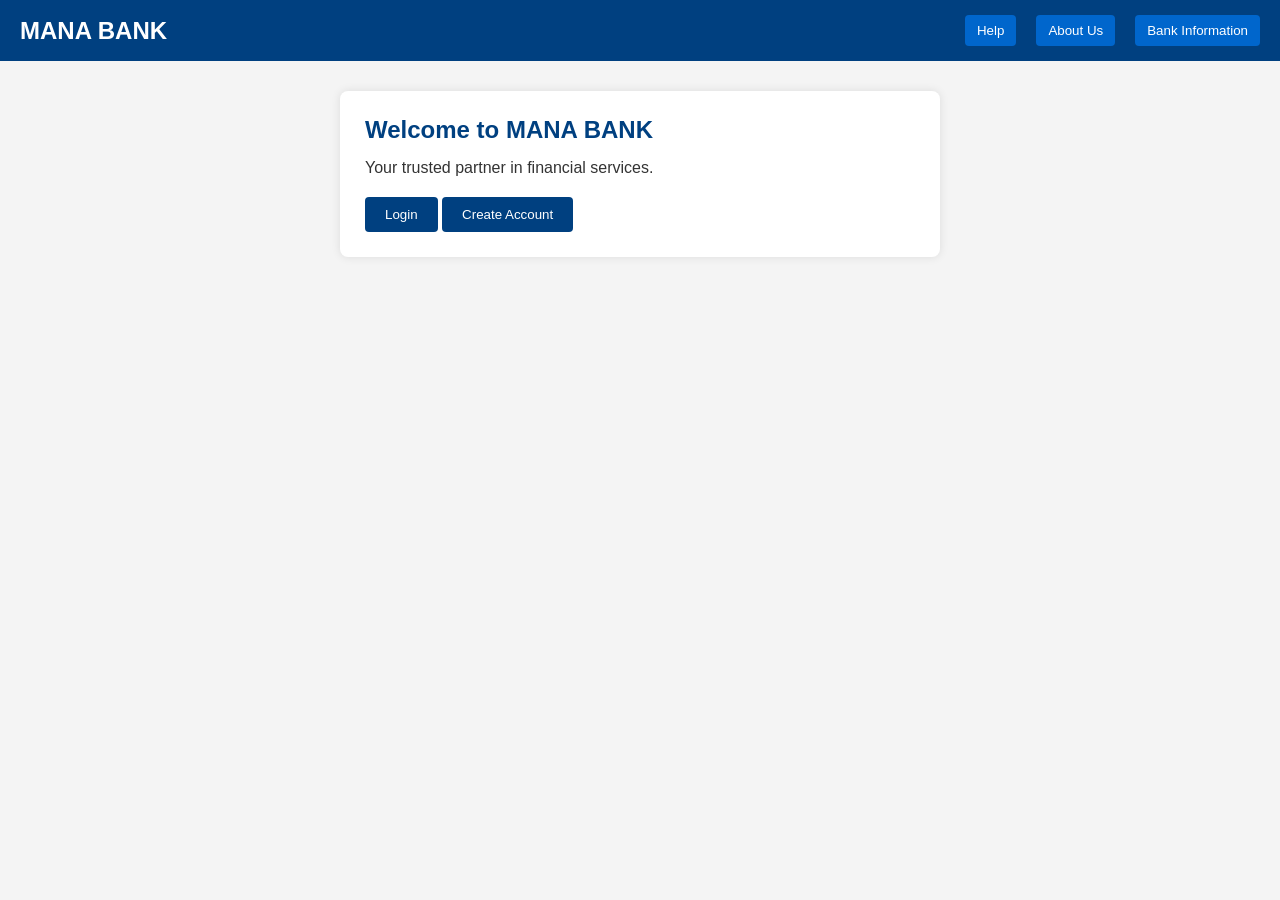
<file: index.html>
<!DOCTYPE html>
<html lang="en">

<head>
  <meta charset="UTF-8">
  <meta name="viewport" content="width=device-width, initial-scale=1">
  <title>MANA BANKING Application 1</title>
  <style>
    * {
      box-sizing: border-box;
      margin: 0;
      padding: 0;
    }

    body {
      font-family: Arial, sans-serif;
      background-color: #f4f4f4;
      color: #333;
    }

    .hidden {
      display: none !important;
    }

    /* Header */
    header {
      background-color: #004080;
      color: #fff;
      padding: 15px 20px;
      display: flex;
      justify-content: space-between;
      align-items: center;
    }

    header .logo h1 {
      font-size: 24px;
    }

    header nav ul {
      list-style: none;
      display: flex;
    }

    header nav ul li {
      margin-left: 20px;
    }

    header nav ul li button {
      background-color: #0066cc;
      padding: 8px 12px;
    }

    header nav ul li button:hover {
      background-color: #005bb5;
    }

    /* Main container */
    .container {
      width: 90%;
      max-width: 600px;
      margin: 30px auto;
      background-color: #fff;
      padding: 25px;
      border-radius: 8px;
      box-shadow: 0 0 10px rgba(0, 0, 0, 0.1);
    }

    .container h2 {
      margin-bottom: 15px;
      color: #004080;
    }

    .container p {
      margin-bottom: 20px;
    }

    /* Buttons */
    button {
      padding: 10px 20px;
      background-color: #004080;
      border: none;
      color: #fff;
      cursor: pointer;
      border-radius: 4px;
      transition: background-color 0.3s ease;
    }

    button:hover {
      background-color: #003366;
    }

    button.link {
      background: none;
      color: #0066cc;
      padding: 0;
      text-decoration: underline;
    }

    button.link:hover {
      background: none;
      color: #004080;
    }

    button.gray {
      background-color: #666;
    }

    /* Forms */
    form {
      margin-bottom: 20px;
    }

    form label {
      display: block;
      margin-bottom: 5px;
      text-align: left;
    }

    form input {
      width: 100%;
      padding: 10px;
      margin-bottom: 10px;
      border: 1px solid #ccc;
      border-radius: 4px;
    }

    /* Dashboard */
    .transaction-section {
      margin-bottom: 25px;
    }

    .transaction-section h3,
    .container h3 {
      margin-bottom: 10px;
      color: #0066cc;
    }

    .balance-box {
      font-size: 26px;
      font-weight: bold;
      color: #004080;
      margin-bottom: 20px;
    }

    .transaction-history {
      max-height: 220px;
      overflow-y: auto;
      border-top: 1px solid #ccc;
      padding-top: 10px;
      margin-bottom: 15px;
      text-align: left;
    }

    .transaction-history p {
      margin-bottom: 8px;
      font-size: 14px;
    }

    .transaction-history small {
      display: block;
      color: #888;
    }

    .plus {
      color: #155724;
    }

    .minus {
      color: #721c24;
    }

    .buttons-row {
      display: flex;
      gap: 10px;
      flex-wrap: wrap;
      margin-bottom: 20px;
    }

    /* Messages */
    .message {
      padding: 10px;
      margin-top: 10px;
      border-radius: 4px;
      text-align: center;
    }

    .message.success {
      background-color: #d4edda;
      color: #155724;
    }

    .message.error {
      background-color: #f8d7da;
      color: #721c24;
    }

    /* Modals */
    .modal {
      position: fixed;
      top: 50%;
      left: 50%;
      transform: translate(-50%, -50%);
      width: 80%;
      max-width: 500px;
      background-color: #fff;
      border-radius: 8px;
      z-index: 1001;
      box-shadow: 0 5px 15px rgba(0, 0, 0, 0.3);
      padding: 20px;
    }

    .modal h2 {
      margin-bottom: 15px;
      color: #004080;
    }

    .modal p {
      margin-bottom: 10px;
    }

    .close {
      position: absolute;
      top: 10px;
      right: 15px;
      font-size: 24px;
      font-weight: bold;
      color: #aaa;
      cursor: pointer;
    }

    .close:hover {
      color: #000;
    }

    .overlay {
      position: fixed;
      top: 0;
      left: 0;
      width: 100%;
      height: 100%;
      background-color: rgba(0, 0, 0, 0.5);
      z-index: 1000;
    }

    /* Responsive */
    @media (max-width: 600px) {
      header {
        flex-direction: column;
        align-items: flex-start;
      }

      header nav ul {
        flex-direction: column;
        width: 100%;
      }

      header nav ul li {
        margin-left: 0;
        margin-top: 10px;
      }

      .container {
        padding: 15px;
      }

      .modal {
        width: 90%;
      }
    }
  </style>
</head>

<body>

  <header>
    <div class="logo">
      <h1>MANA BANK</h1>
    </div>
    <nav>
      <ul>
        <li><button onclick="openModal('helpModal')">Help</button></li>
        <li><button onclick="openModal('aboutModal')">About Us</button></li>
        <li><button onclick="openModal('infoModal')">Bank Information</button></li>
      </ul>
    </nav>
  </header>

  <div class="container">

    <!-- Welcome Page -->
    <div id="welcomePage">
      <h2>Welcome to MANA BANK</h2>
      <p>Your trusted partner in financial services.</p>
      <button onclick="showPage('loginPage')">Login</button>
      <button onclick="showPage('signUpPage')">Create Account</button>
      <div id="welcomeMessage" class="message hidden"></div>
    </div>

    <!-- Login Page -->
    <div id="loginPage" class="hidden">
      <h2>Login to Your Account</h2>
      <form id="loginForm">
        <label for="loginUsername">Username:</label>
        <input type="text" id="loginUsername" placeholder="Enter Username" required />

        <label for="loginPassword">Password:</label>
        <input type="password" id="loginPassword" placeholder="Enter Password" required />

        <button type="submit">Login</button>
      </form>
      <p>New to MANA BANK? <button class="link" onclick="showPage('signUpPage')">Create an Account</button></p>
      <div id="loginMessage" class="message hidden"></div>
    </div>

    <!-- Sign Up Page -->
    <div id="signUpPage" class="hidden">
      <h2>Create Your Account</h2>
      <form id="signUpForm">
        <label for="signUpUsername">Username:</label>
        <input type="text" id="signUpUsername" placeholder="Choose a Username" required />

        <label for="signUpPassword">Password:</label>
        <input type="password" id="signUpPassword" placeholder="Choose a Password" required />

        <label for="signUpConfirm">Confirm Password:</label>
        <input type="password" id="signUpConfirm" placeholder="Re-enter Password" required />

        <button type="submit">Sign Up</button>
      </form>
      <p>Already have an account? <button class="link" onclick="showPage('loginPage')">Login</button></p>
      <div id="signUpMessage" class="message hidden"></div>
    </div>

    <!-- Dashboard Page (only one copy) -->
    <div id="dashboardPage" class="hidden">
      <h2>Welcome, <span id="userWelcome"></span></h2>
      <div class="balance-box">Balance: $<span id="balance">0.00</span></div>

      <div class="buttons-row">
        <button class="gray" onclick="checkBalance()">Check Balance</button>
        <button class="gray" onclick="checkTotalAccounts()">Check Total Accounts</button>
      </div>

      <div class="transaction-section">
        <h3>Deposit Money</h3>
        <form id="creditForm">
          <input type="number" id="creditAmount" placeholder="Enter amount to deposit" min="0.01" step="0.01"
            required />
          <button type="submit">Deposit</button>
        </form>
      </div>

      <div class="transaction-section">
        <h3>Withdraw Money</h3>
        <form id="debitForm">
          <input type="number" id="debitAmount" placeholder="Enter amount to withdraw" min="0.01" step="0.01"
            required />
          <button type="submit">Withdraw</button>
        </form>
        <small>A $20 fee is charged for every withdrawal.</small>
      </div>

      <div class="transaction-section">
        <h3>Send Money</h3>
        <form id="sendMoneyForm">
          <input type="text" id="recipientUsername" placeholder="Recipient Username" required />
          <input type="number" id="sendAmount" placeholder="Amount to Send" min="0.01" step="0.01" required />
          <button type="submit">Send</button>
        </form>
        <small>You must keep a minimum balance of $500.</small>
      </div>

      <h3>Transaction History</h3>
      <div class="transaction-history" id="transactionHistory"></div>

      <button onclick="logout()">Logout</button>
      <div id="transactionMessage" class="message hidden"></div>
    </div>
  </div>

  <!-- Help Modal -->
  <div id="helpModal" class="modal hidden">
    <span class="close" onclick="closeAllModals()">&times;</span>
    <h2>Help</h2>
    <p>For any help, contact our support team member RAVI at sem3pse@manabank.com or call us at (008) 456-7890.</p>
  </div>

  <!-- About Us Modal -->
  <div id="aboutModal" class="modal hidden">
    <span class="close" onclick="closeAllModals()">&times;</span>
    <h2>About Us</h2>
    <p>MANA BANK has been serving customers since 11 September 2023, providing reliable and secure banking services.</p>
  </div>

  <!-- Bank Information Modal -->
  <div id="infoModal" class="modal hidden">
    <span class="close" onclick="closeAllModals()">&times;</span>
    <h2>Bank Information</h2>
    <p>Address: Andhra Pradesh, Vijayawada, Amaravathi, VIT-AP near Secretariat.</p>
    <p>Operating Hours: Monday to Friday, 9 AM to 5 PM.</p>
  </div>

  <!-- Overlay for Modals -->
  <div id="overlay" class="overlay hidden" onclick="closeAllModals()"></div>

  <script>
    // ============================================================
    // USERS ARRAY (temporary storage - it resets when the page reloads)
    // Each user: { username, password, balance, history: [] }
    // Sign up pushes a new object here; login searches this array.
    // ============================================================
    const users = [
      { username: "ravi", password: "10364", balance: 50000, history: [] },
      { username: "chandu", password: "100", balance: 300000, history: [] },
      { username: "likith", password: "7210", balance: 700054, history: [] },
      { username: "jagadeesh", password: "7199", balance: 25100, history: [] }
    ];

    // const WITHDRAW_FEE = 20;
    // const MIN_BALANCE = 500;

    //creating a business logic here

    const WITHDRAW_FEE = 10;
    const MIN_BALANCE = 200;

    let currentUser = null; // the user object of whoever is logged in

    const $ = id => document.getElementById(id);

    // Find a user in the array by username (not case sensitive)
    function findUser(username) {
      return users.find(u => u.username === username.trim().toLowerCase());
    }

    // ---------- Messages & page switching ----------
    function displayMessage(elementId, message, type = 'success') {
      const element = $(elementId);
      element.textContent = message;
      element.classList.remove('hidden', 'success', 'error');
      element.classList.add(type);
      clearTimeout(element.timer);
      element.timer = setTimeout(() => element.classList.add('hidden'), 3000);
    }

    function clearAllMessages() {
      document.querySelectorAll('.message').forEach(msg => msg.classList.add('hidden'));
    }

    function showPage(pageId) {
      ['welcomePage', 'loginPage', 'signUpPage', 'dashboardPage'].forEach(id => {
        $(id).classList.toggle('hidden', id !== pageId);
      });
      clearAllMessages();
    }

    // ---------- Sign Up: add a new user to the array ----------
    $('signUpForm').addEventListener('submit', function (e) {
      e.preventDefault();
      const username = $('signUpUsername').value.trim().toLowerCase();
      const password = $('signUpPassword').value;
      const confirm = $('signUpConfirm').value;

      if (!username || !password) {
        displayMessage('signUpMessage', 'Please enter both username and password.', 'error');
      } else if (/\s/.test(username)) {
        displayMessage('signUpMessage', 'Username cannot contain spaces.', 'error');
      } else if (password.length < 4) {
        displayMessage('signUpMessage', 'Password must be at least 4 characters.', 'error');
      } else if (password !== confirm) {
        displayMessage('signUpMessage', 'Passwords do not match.', 'error');
      } else if (findUser(username)) {
        displayMessage('signUpMessage', 'Username already exists! Try a different one.', 'error');
      } else {
        users.push({ username: username, password: password, balance: 0, history: [] });
        displayMessage('signUpMessage', 'Account created successfully! Redirecting to login...', 'success');
        this.reset();
        setTimeout(() => showPage('loginPage'), 1500);
      }
    });

    // ---------- Login: check username + password in the array ----------
    $('loginForm').addEventListener('submit', function (e) {
      e.preventDefault();
      const user = findUser($('loginUsername').value);
      const password = $('loginPassword').value;

      if (user && user.password === password) {
        currentUser = user;
        displayMessage('loginMessage', 'Login successful!', 'success');
        this.reset();
        setTimeout(showDashboard, 800);
      } else {
        displayMessage('loginMessage', 'Invalid username or password!', 'error');
      }
    });

    // ---------- Dashboard ----------
    function showDashboard() {
      showPage('dashboardPage');
      $('userWelcome').textContent = currentUser.username;
      updateDashboard();
    }

    function updateDashboard() {
      $('balance').textContent = currentUser.balance.toFixed(2);
      displayTransactionHistory(currentUser.history);
    }

    function displayTransactionHistory(history) {
      const box = $('transactionHistory');
      box.textContent = '';
      if (history.length === 0) {
        const p = document.createElement('p');
        p.textContent = 'No transactions yet.';
        box.appendChild(p);
        return;
      }
      // Newest first
      history.slice().reverse().forEach(tx => {
        const p = document.createElement('p');
        const gained = tx.type === 'Deposit' || tx.type === 'Received';
        const main = document.createElement('span');
        main.className = gained ? 'plus' : 'minus';
        main.textContent = `${tx.type}: ${gained ? '+' : '-'}$${tx.amount.toFixed(2)}${tx.detail ? ' ' + tx.detail : ''}`;
        const time = document.createElement('small');
        time.textContent = tx.time;
        p.append(main, time);
        box.appendChild(p);
      });
    }

    function addHistory(user, type, amount, detail = '') {
      user.history.push({ type, amount, detail, time: new Date().toLocaleString() });
    }

    const roundMoney = n => Math.round(n * 100) / 100;

    function checkBalance() {
      displayMessage('transactionMessage', `Your current balance is $${currentUser.balance.toFixed(2)}.`, 'success');
    }

    function checkTotalAccounts() {
      displayMessage('transactionMessage', `MANA BANK has ${users.length} accounts in total.`, 'success');
    }

    // ---------- Deposit ----------
    $('creditForm').addEventListener('submit', function (e) {
      e.preventDefault();
      const amount = roundMoney(parseFloat($('creditAmount').value));
      if (isNaN(amount) || amount <= 0) {
        displayMessage('transactionMessage', 'Please enter a valid amount to deposit.', 'error');
        return;
      }
      currentUser.balance = roundMoney(currentUser.balance + amount);
      addHistory(currentUser, 'Deposit', amount);
      updateDashboard();
      displayMessage('transactionMessage', `Successfully deposited $${amount.toFixed(2)}.`, 'success');
      this.reset();
    });

    // ---------- Withdraw (fee is charged only once) ----------
    $('debitForm').addEventListener('submit', function (e) {
      e.preventDefault();
      const amount = roundMoney(parseFloat($('debitAmount').value));
      if (isNaN(amount) || amount <= 0) {
        displayMessage('transactionMessage', 'Please enter a valid amount to withdraw.', 'error');
        return;
      }
      if (currentUser.balance < amount + WITHDRAW_FEE) {
        displayMessage('transactionMessage', 'Insufficient balance including withdrawal fee.', 'error');
        return;
      }
      currentUser.balance = roundMoney(currentUser.balance - amount - WITHDRAW_FEE);
      addHistory(currentUser, 'Withdraw', amount);
      addHistory(currentUser, 'Fee', WITHDRAW_FEE, '(withdrawal fee)');
      updateDashboard();
      displayMessage('transactionMessage', `Withdrew $${amount.toFixed(2)} (plus $${WITHDRAW_FEE} fee).`, 'success');
      this.reset();
    });

    // ---------- Send Money ----------
    $('sendMoneyForm').addEventListener('submit', function (e) {
      e.preventDefault();
      const recipient = findUser($('recipientUsername').value);
      const amount = roundMoney(parseFloat($('sendAmount').value));

      if (isNaN(amount) || amount <= 0) {
        displayMessage('transactionMessage', 'Please enter a valid amount to send.', 'error');
      } else if (!recipient) {
        displayMessage('transactionMessage', 'Recipient does not exist.', 'error');
      } else if (recipient === currentUser) {
        displayMessage('transactionMessage', 'You cannot send money to yourself.', 'error');
      } else if (currentUser.balance - amount < MIN_BALANCE) {
        displayMessage('transactionMessage', `You must maintain a minimum balance of ${MIN_BALANCE}.`, 'error');
      } else {
        currentUser.balance = roundMoney(currentUser.balance - amount);
        recipient.balance = roundMoney(recipient.balance + amount);
        addHistory(currentUser, 'Sent', amount, `to ${recipient.username}`);
        addHistory(recipient, 'Received', amount, `from ${currentUser.username}`);
        updateDashboard();
        displayMessage('transactionMessage', `Successfully sent $${amount.toFixed(2)} to ${recipient.username}.`, 'success');
        this.reset();
      }
    });

    // ---------- Logout ----------
    function logout() {
      currentUser = null;
      showPage('welcomePage');
      displayMessage('welcomeMessage', 'Logged out successfully!', 'success');
    }

    // ---------- Modals ----------
    function openModal(modalId) {
      $(modalId).classList.remove('hidden');
      $('overlay').classList.remove('hidden');
    }

    function closeAllModals() {
      document.querySelectorAll('.modal').forEach(m => m.classList.add('hidden'));
      $('overlay').classList.add('hidden');
    }

    document.addEventListener('keydown', e => { if (e.key === 'Escape') closeAllModals(); });
  </script>
</body>

</html>
</file>
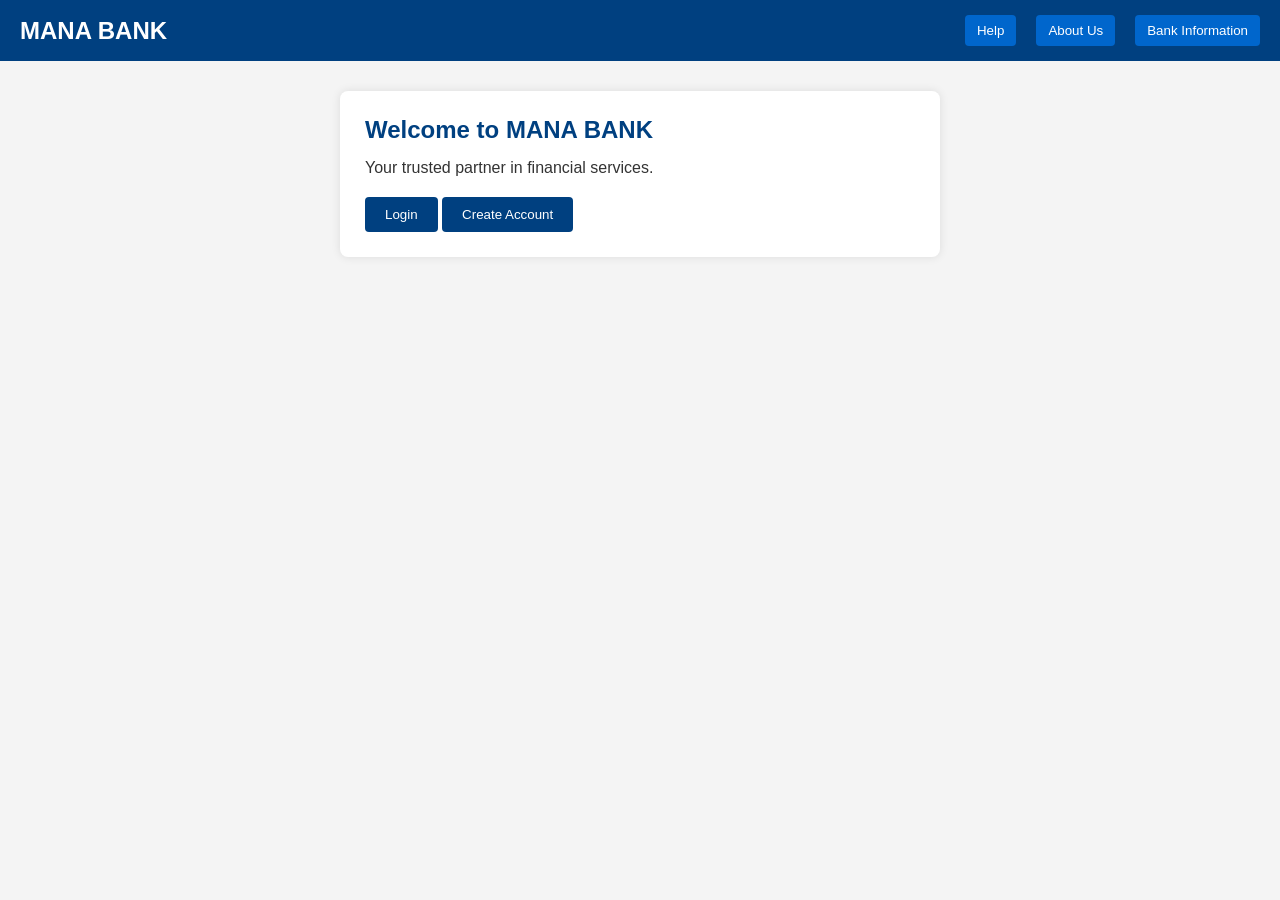
<file: abs2.html>
<!DOCTYPE html>
<html lang="en">
<head>
  <meta charset="UTF-8">
  <meta name="viewport" content="width=device-width, initial-scale=1">
  <title>MANA BANKING Application 2</title>
  <link rel="stylesheet">
</head>
<style>


* {
  box-sizing: border-box;
  margin: 0;
  padding: 0;
}


body {
  font-family: Arial, sans-serif;
  background-color: #f4f4f4;
  color: #333;
}


header {
  background-color: #004080;
  color: #fff;
  padding: 15px 20px;
  display: flex;
  justify-content: space-between;
  align-items: center;
}

header .logo h1 {
  margin: 0;
  font-size: 24px;
}

header nav ul {
  list-style: none;
  display: flex;
}

header nav ul li {
  margin-left: 20px;
}

header nav ul li button {
  background-color: #0066cc;
  border: none;
  color: #fff;
  padding: 8px 12px;
  cursor: pointer;
  border-radius: 4px;
  transition: background-color 0.3s ease;
}

header nav ul li button:hover {
  background-color: #005bb5;
}


.container {
  width: 90%;
  max-width: 600px;
  margin: 30px auto;
  background-color: #fff;
  padding: 25px;
  border-radius: 8px;
  box-shadow: 0 0 10px rgba(0, 0, 0, 0.1);
}

.container h2 {
  margin-bottom: 15px;
  color: #004080;
}

.container p {
  margin-bottom: 20px;
}


button {
  padding: 10px 20px;
  background-color: #004080;
  border: none;
  color: #fff;
  cursor: pointer;
  border-radius: 4px;
  transition: background-color 0.3s ease;
}

button:hover {
  background-color: #003366;
}


form {
  margin-bottom: 20px;
}

form label {
  display: block;
  margin-bottom: 5px;
  text-align: left;
}

form input {
  width: 100%;
  padding: 10px;
  margin-bottom: 10px;
  border: 1px solid #ccc;
  border-radius: 4px;
}

.transaction-section {
  margin-bottom: 25px;
}

.transaction-section h3 {
  margin-bottom: 10px;
  color: #0066cc;
}


.transaction-history {
  max-height: 200px;
  overflow-y: auto;
  border-top: 1px solid #ccc;
  padding-top: 10px;
  text-align: left;
}

.transaction-history p {
  margin-bottom: 8px;
}


.message {
  padding: 10px;
  margin-top: 10px;
  border-radius: 4px;
  text-align: center;
}

.message.hidden {
  display: none;
}

.message.success {
  background-color: #d4edda;
  color: #155724;
}

.message.error {
  background-color: #f8d7da;
  color: #721c24;
}


.hidden {
  display: none;
}


.modal {
  position: fixed;
  top: 50%;
  left: 50%;
  transform: translate(-50%, -50%) scale(1);
  width: 80%;
  max-width: 500px;
  background-color: #fff;
  border-radius: 8px;
  z-index: 1001;
  box-shadow: 0 5px 15px rgba(0,0,0,0.3);
  padding: 20px;
  animation: fadeIn 0.3s ease-out forwards;
}

.modal-content h2 {
  margin-bottom: 15px;
  color: #004080;
}

.modal-content p {
  margin-bottom: 10px;
}

.close {
  position: absolute;
  top: 10px;
  right: 15px;
  font-size: 24px;
  font-weight: bold;
  color: #aaa;
  cursor: pointer;
  transition: color 0.3s ease;
}

.close:hover {
  color: #000;
}


.overlay {
  position: fixed;
  top: 0;
  left: 0;
  width: 100%;
  height: 100%;
  background-color: rgba(0,0,0,0.5);
  z-index: 1000;
  animation: fadeInOverlay 0.3s ease-out forwards;
}


@keyframes fadeIn {
  from { opacity: 0; transform: translate(-50%, -50%) scale(0.8); }
  to { opacity: 1; transform: translate(-50%, -50%) scale(1); }
}

@keyframes fadeInOverlay {
  from { opacity: 0; }
  to { opacity: 1; }
}

/* Responsive Design */
@media (max-width: 600px) {
  header {
    flex-direction: column;
    align-items: flex-start;
  }

  header nav ul {
    flex-direction: column;
    width: 100%;
  }

  header nav ul li {
    margin-left: 0;
    margin-top: 10px;
  }

  .container {
    padding: 15px;
  }

  .modal {
    width: 90%;
  }
}


</style>


<body>

  <header>
    <div class="logo">
      <h1>MANA BANK</h1>
    </div>
    <nav>
      <ul>
        <li><button onclick="openModal('helpModal')">Help</button></li>
        <li><button onclick="openModal('aboutModal')">About Us</button></li>
        <li><button onclick="openModal('infoModal')">Bank Information</button></li>
      </ul>
    </nav>
  </header>

  <!-- Main  -->
  <div class="container">
    <!-- Welcome Page -->
    <div id="welcomePage">
      <h2>Welcome to MANA BANK</h2>
      <p>Your trusted partner in financial services.</p>
      <button onclick="showLogin()">Login</button>
      <button onclick="showSignUp()">Create Account</button>
      <div id="welcomeMessage" class="message hidden"></div>
    </div>

    <!-- Login Page -->
    <div id="loginPage" class="hidden">
      <h2>Login to Your Account</h2>
      <form id="loginForm">
        <label for="loginUsername">Username:</label>
        <input type="text" id="loginUsername" placeholder="Enter Username" required />

        <label for="loginPassword">Password:</label>
        <input type="password" id="loginPassword" placeholder="Enter Password" required />

        <button type="submit">Login</button>
      </form>
      <p>New to MANA BANK? <button onclick="showSignUp()">Create an Account</button></p>
      <div id="loginMessage" class="message hidden"></div>
    </div>

    <!-- Sign Up Page -->
    <div id="signUpPage" class="hidden">
      <h2>Create Your Account</h2>
      <form id="signUpForm">
        <label for="signUpUsername">Username:</label>
        <input type="text" id="signUpUsername" placeholder="Choose a Username" required />

        <label for="signUpPassword">Password:</label>
        <input type="password" id="signUpPassword" placeholder="Choose a Password" required />

        <button type="submit">Sign Up</button>
      </form>
      <p>Already have an account? <button onclick="showLogin()">Login</button></p>
      <div id="signUpMessage" class="message hidden"></div>
    </div>

    <!-- Dashboard Page -->
    <div id="dashboardPage" class="hidden">
      <h2>Welcome, <span id="userWelcome"></span></h2>
      <p>Balance: $<span id="balance">0.00</span></p>

      <div class="transaction-section">
        <h3>Deposit Money</h3>
        <form id="creditForm">
          <input type="number" id="creditAmount" placeholder="Enter amount to deposit" min="1" required />
          <button type="submit">Deposit</button>
        </form>
      </div>

      <div class="transaction-section">
        <h3>Withdraw Money</h3>
        <form id="debitForm">
          <input type="number" id="debitAmount" placeholder="Enter amount to withdraw" min="1" required />
          <button type="submit">Withdraw</button>
        </form>
      </div>

      <div class="transaction-section">
        <h3>Send Money</h3>
        <form id="sendMoneyForm">
          <input type="text" id="recipientUsername" placeholder="Recipient Username" required />
          <input type="number" id="sendAmount" placeholder="Amount to Send" min="1" required />
          <button type="submit">Send</button>
        </form>
      </div>

      <!-- New Buttons for Viewing All Accounts -->
      <div class="transaction-section">
        <h3>Admin Options</h3>
        <button onclick="viewAllAccounts()">View All Accounts</button>
      </div>

      <!-- Section to Display All Accounts -->
      <div id="allAccountsSection" class="transaction-history hidden">
        <h3>All User Accounts:</h3>
        <div id="allAccounts"></div>
      </div>

      <h3>Transaction History</h3>
      <div class="transaction-history" id="transactionHistory"></div>

      <button onclick="logout()">Logout</button>
      <div id="transactionMessage" class="message hidden"></div>
    </div>
  </div>


  <!-- Help Modal -->
  <div id="helpModal" class="modal hidden">
    <div class="modal-content">
      <span class="close" onclick="closeModal('helpModal')">&times;</span>
      <h2>Help</h2>
      <p>For any help, contact our support team member RAVI at sem3pse@manabank.com or call us at (008) 456-7890.</p>
    </div>
  </div>

  <!-- About Us Modal -->
  <div id="aboutModal" class="modal hidden">
    <div class="modal-content">
      <span class="close" onclick="closeModal('aboutModal')">&times;</span>
      <h2>About Us</h2>
      <p>MANA BANK has been serving customers since September 11, 2023, providing reliable and secure banking services.</p>
    </div>
  </div>

  <!-- Bank Information Modal -->
  <div id="infoModal" class="modal hidden">
    <div class="modal-content">
      <span class="close" onclick="closeModal('infoModal')">&times;</span>
      <h2>Bank Information</h2>
      <p>Address: Andhra Pradesh, Vijayawada, Amaravathi, VITAP near Secretary.</p>
      <p>Operating Hours: Monday to Friday, 9 AM to 5 PM.</p>
    </div>
  </div>

  <!-- Overlay for Modals -->
  <div id="overlay" class="overlay hidden" onclick="closeAllModals()"></div>


  <script>
    
    // Initialize usersDB with predefined users
    let usersDB = {
      "ravi": { password: "10364", balance: 50000, history: [] },
      "chandu": { password: "100", balance: 300000, history: [] },
      "likith": { password: "7210", balance: 700054, history: [] },
      "jagadeesh": { password: "7199", balance: 25100, history: [] }
    };
    
    // Load usersDB from localStorage if available
    if (localStorage.getItem('usersDB')) {
      usersDB = JSON.parse(localStorage.getItem('usersDB'));
    } else {
      localStorage.setItem('usersDB', JSON.stringify(usersDB));
    }
    
    let currentUser = null;
    
    // Function to display messages
    function displayMessage(elementId, message, type = 'success') {
      const element = document.getElementById(elementId);
      element.innerHTML = message; // Changed to innerHTML to allow HTML content
      element.classList.remove('hidden', 'success', 'error');
      element.classList.add(type);
      setTimeout(() => {
        element.classList.add('hidden');
      }, 5000); // Increased display time for better visibility
    }
    
    // Function to update localStorage
    function updateLocalStorage() {
      localStorage.setItem('usersDB', JSON.stringify(usersDB));
    }
    
    // Function to show Login Page
    function showLogin() {
      document.getElementById('welcomePage').classList.add('hidden');
      document.getElementById('signUpPage').classList.add('hidden');
      document.getElementById('loginPage').classList.remove('hidden');
      clearAllMessages();
    }
    
    // Function to show Sign Up Page
    function showSignUp() {
      document.getElementById('welcomePage').classList.add('hidden');
      document.getElementById('loginPage').classList.add('hidden');
      document.getElementById('signUpPage').classList.remove('hidden');
      clearAllMessages();
    }
    
    // Function to show Welcome Page
    function showWelcome() {
      document.getElementById('loginPage').classList.add('hidden');
      document.getElementById('signUpPage').classList.add('hidden');
      document.getElementById('dashboardPage').classList.add('hidden');
      document.getElementById('welcomePage').classList.remove('hidden');
      clearAllMessages();
    }
    
    // Function to clear all messages
    function clearAllMessages() {
      const messages = document.querySelectorAll('.message');
      messages.forEach(msg => msg.classList.add('hidden'));
    }
    
    // Function to handle Login
    document.getElementById('loginForm').addEventListener('submit', function(e) {
      e.preventDefault();
      const username = document.getElementById('loginUsername').value.trim();
      const password = document.getElementById('loginPassword').value.trim();
    
      if (usersDB[username] && usersDB[username].password === password) {
        currentUser = username;
        displayMessage('loginMessage', 'Login successful! Redirecting to dashboard...', 'success');
        setTimeout(() => {
          showDashboard();
        }, 1500);
      } else {
        displayMessage('loginMessage', 'Invalid username or password!', 'error');
      }
    });
    
    // Function to handle Sign Up
    document.getElementById('signUpForm').addEventListener('submit', function(e) {
      e.preventDefault();
      const username = document.getElementById('signUpUsername').value.trim();
      const password = document.getElementById('signUpPassword').value.trim();
    
      if (username && password) {
        if (usersDB[username]) {
          displayMessage('signUpMessage', 'Username already exists! Try a different one.', 'error');
        } else {
          usersDB[username] = { password: password, balance: 0, history: [] };
          updateLocalStorage();
          displayMessage('signUpMessage', 'Account created successfully! Redirecting to login...', 'success');
          setTimeout(showLogin, 2000);
        }
      } else {
        displayMessage('signUpMessage', 'Please enter both username and password.', 'error');
      }
    });
    
    // Function to show Dashboard
    function showDashboard() {
      document.getElementById('welcomePage').classList.add('hidden');
      document.getElementById('loginPage').classList.add('hidden');
      document.getElementById('signUpPage').classList.add('hidden');
      document.getElementById('dashboardPage').classList.remove('hidden');
      document.getElementById('userWelcome').innerText = currentUser;
      updateDashboard();
    }
    
    // Function to update Dashboard
    function updateDashboard() {
      const userData = usersDB[currentUser];
      document.getElementById('balance').innerText = userData.balance.toFixed(2);
      displayTransactionHistory(userData.history);
      // Hide the All Accounts section when updating dashboard
      document.getElementById('allAccountsSection').classList.add('hidden');
      document.getElementById('allAccounts').innerHTML = '';
    }
    
    // Function to display Transaction History
    function displayTransactionHistory(history) {
      const historyDiv = document.getElementById('transactionHistory');
      historyDiv.innerHTML = '';
      if (history.length === 0) {
        historyDiv.innerHTML = '<p>No transactions yet.</p>';
        return;
      }
      history.forEach((tx, index) => {
        const txType = tx.type;
        const amount = tx.amount.toFixed(2);
        const detail = tx.detail ? ` - ${tx.detail}` : '';
        historyDiv.innerHTML += `<p>${index + 1}. ${txType}: $${amount}${detail}</p>`;
      });
    }
    
    // Function to handle Deposit
    document.getElementById('creditForm').addEventListener('submit', function(e) {
      e.preventDefault();
      const amount = parseFloat(document.getElementById('creditAmount').value);
      if (isNaN(amount) || amount <= 0) {
        displayMessage('transactionMessage', 'Please enter a valid amount to deposit.', 'error');
        return;
      }
      usersDB[currentUser].balance += amount;
      usersDB[currentUser].history.push({ type: 'Deposit', amount: amount, detail: null });
      updateLocalStorage();
      updateDashboard();
      displayMessage('transactionMessage', `Successfully deposited $${amount.toFixed(2)}. Your new balance is $${usersDB[currentUser].balance.toFixed(2)}.`, 'success');
      document.getElementById('creditAmount').value = '';
    });
    
    // Function to handle Withdraw
    document.getElementById('debitForm').addEventListener('submit', function(e) {
      e.preventDefault();
      const amount = parseFloat(document.getElementById('debitAmount').value);
      if (isNaN(amount) || amount <= 0) {
        displayMessage('transactionMessage', 'Please enter a valid amount to withdraw.', 'error');
        return;
      }
      if (usersDB[currentUser].balance < amount) {
        displayMessage('transactionMessage', `Insufficient balance. Your current balance is $${usersDB[currentUser].balance.toFixed(2)}.`, 'error');
        return;
      }
      usersDB[currentUser].balance -= amount;
      usersDB[currentUser].history.push({ type: 'Withdraw', amount: amount, detail: null });
      updateLocalStorage();
      updateDashboard();
      displayMessage('transactionMessage', `Successfully withdrew $${amount.toFixed(2)}. Your new balance is $${usersDB[currentUser].balance.toFixed(2)}.`, 'success');
      document.getElementById('debitAmount').value = '';
    });
    
    // Function to handle Send Money
    document.getElementById('sendMoneyForm').addEventListener('submit', function(e) {
      e.preventDefault();
      const recipient = document.getElementById('recipientUsername').value.trim();
      const amount = parseFloat(document.getElementById('sendAmount').value);
    
      if (!usersDB[recipient]) {
        displayMessage('transactionMessage', 'Recipient does not exist.', 'error');
        return;
      }
    
      if (recipient === currentUser) {
        displayMessage('transactionMessage', 'You cannot send money to yourself.', 'error');
        return;
      }
    
      if (isNaN(amount) || amount <= 0) {
        displayMessage('transactionMessage', 'Please enter a valid amount to send.', 'error');
        return;
      }
    
      if (usersDB[currentUser].balance < amount) {
        displayMessage('transactionMessage', `Insufficient balance. Your current balance is $${usersDB[currentUser].balance.toFixed(2)}.`, 'error');
        return;
      }
    
      // Perform the transaction
      usersDB[currentUser].balance -= amount;
      usersDB[recipient].balance += amount;
    
      // Record transaction for sender
      usersDB[currentUser].history.push({
        type: 'Sent',
        amount: amount,
        detail: `to ${recipient}`
      });
    
      // Record transaction for recipient
      usersDB[recipient].history.push({
        type: 'Received',
        amount: amount,
        detail: `from ${currentUser}`
      });
    
      updateLocalStorage();
      updateDashboard();
      displayMessage('transactionMessage', `Successfully sent $${amount.toFixed(2)} to ${recipient}. Your new balance is $${usersDB[currentUser].balance.toFixed(2)}.`, 'success');
      document.getElementById('recipientUsername').value = '';
      document.getElementById('sendAmount').value = '';
    });
    
    // Function to view all accounts
    function viewAllAccounts() {
      const allAccountsDiv = document.getElementById('allAccounts');
      allAccountsDiv.innerHTML = ''; // Clear previous content

      // Create a table for better readability
      let tableHTML = '<table border="1" cellpadding="10" cellspacing="0"><tr><th>Username</th><th>Balance ($)</th></tr>';

      for (const [username, account] of Object.entries(usersDB)) {
        tableHTML += `<tr><td>${username}</td><td>${account.balance.toFixed(2)}</td></tr>`;
      }

      tableHTML += '</table>';

      allAccountsDiv.innerHTML = tableHTML;

      // Show the All Accounts section
      document.getElementById('allAccountsSection').classList.remove('hidden');
      
      // Scroll to the All Accounts section
      allAccountsDiv.scrollIntoView({ behavior: 'smooth' });
    }
    
    // Function to handle Logout
    function logout() {
      currentUser = null;
      document.getElementById('dashboardPage').classList.add('hidden');
      showWelcome();
      displayMessage('welcomeMessage', 'Logged out successfully!', 'success');
    }
    
    // Function to open Modal
    function openModal(modalId) {
      document.getElementById(modalId).classList.remove('hidden');
      document.getElementById('overlay').classList.remove('hidden');
    }
    
    // Function to close Modal
    function closeModal(modalId) {
      document.getElementById(modalId).classList.add('hidden');
      document.getElementById('overlay').classList.add('hidden');
    }
    
    // Function to close all modals
    function closeAllModals() {
      const modals = document.querySelectorAll('.modal');
      modals.forEach(modal => modal.classList.add('hidden'));
      document.getElementById('overlay').classList.add('hidden');
    }
    
    
  </script>
</body>
</html>
</file>
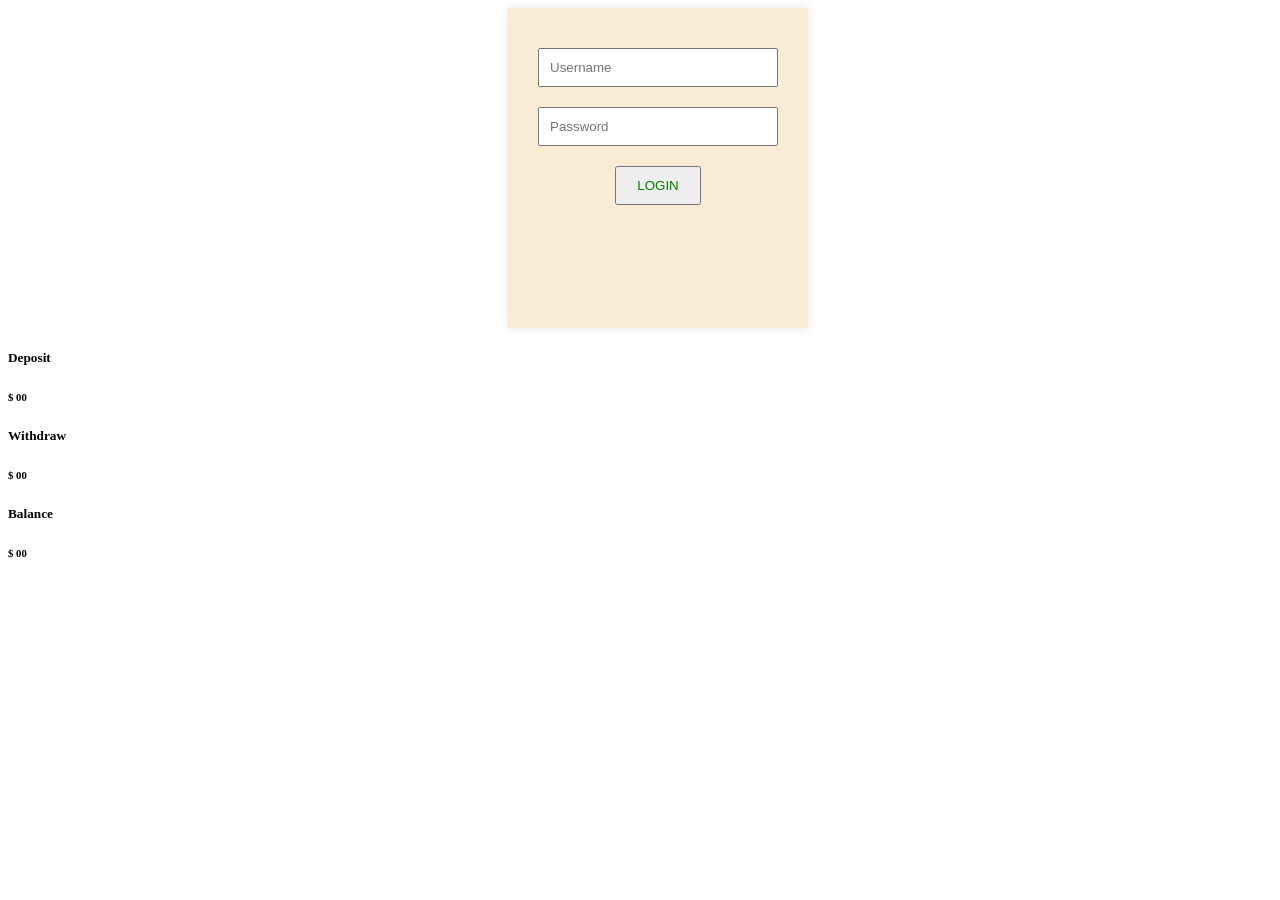
<file: FinalBank.html>
<!DOCTYPE html>
<html>

<head>
    <title>BANK</title>
    <style>
        .log_box {
            background-color: antiquewhite;
            height: 300px;
            width: 300px;
            margin-left: 500px;
            text-align: center;
            padding-top: 20px;
            box-shadow: 0 0 10px rgba(0,0,0,0.1);
        }

        .button1 {
            color: green;
            margin-top: 20px;
            padding: 10px 20px;
            cursor: pointer;
        }

        input {
            margin-top: 20px;
            padding: 10px;
            width: 80%;
            box-sizing: border-box;
        }
    </style>
</head>

<body>

    <div class="log_box" id="log_box">
        <input  id="user_in" type="text" placeholder="Username"><br>
        <input id="pass_in" type="password" placeholder="Password"><br>
        <button class="button1" id="log_btn">LOGIN</button>
    </div>

    <div class="main">

        <div class="row">

            <div class="col-4">
                <div class="card" style="width:18rem;">
                    <div class="card-body">
                        <h5 class="card-title">Deposit</h5>
                        <h6 class="card-subtitle">$ <span>00</span></h6>
                    </div>
                </div>

            </div>

            <div class="col-4">
                <div class="card" style="width:18rem;">
                    <div class="card-body">
                        <h5 class="card-title">Withdraw</h5>
                        <h6 class="card-subtitle">$ <span>00</span></h6>
                    </div>
                </div>

            </div>

            </div>

            <div class="col-4">
                <div class="card" style="width:18rem;">
                    <div class="card-body">
                        <h5 class="card-title">Balance</h5>
                        <h6 class="card-subtitle">$ <span>00</span></h6>
                    </div>
                </div>

            </div>

            </div>
            
        </div>
    </div>




    <script>
        document.getElementById("log_btn").addEventListener("click", logbtn);

        function logbtn() {
            var log_boxs = document.getElementById("log_box");

            var userN=document.getElementById("user_in").value;
            var userpass=document.getElementById('pass_in').value;

            if(userN===""){
                alert("Inavlid User");
            }
            else if(userpass===""){
                alert("invalid password");
            }
            else{

            }
            log_boxs.style.display = "none";
        }
    </script>

</body>

</html>
</file>
